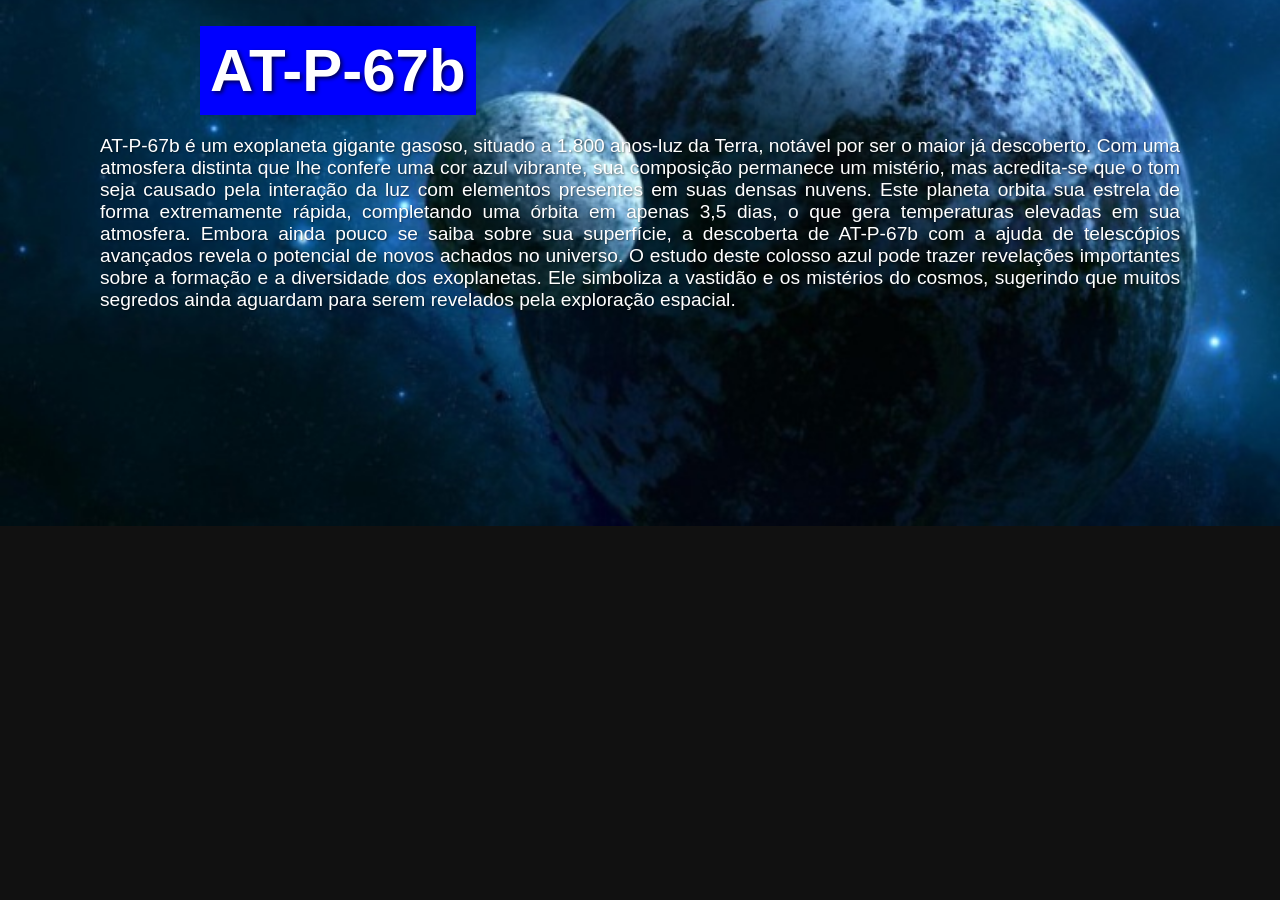
<file: planetas/AT-P-67b.html>
<!DOCTYPE html>
<html lang="pt-br">
    <head>
        <meta charset="UTF-8">
        <meta name="viewport" content="width=device-width, initial-scale=1.0">
        <title>Exoplaneta AT-P-67b</title>
        <link rel="stylesheet" href="../css/planetas_css/AT-P-67b.css">
    </head>
    <body>

    <h1 class="texto1">
        <div class="ret">AT-P-67b</div>
    </h1>
    <p class="par">AT-P-67b é um exoplaneta gigante gasoso, situado a 1.800 anos-luz da Terra, notável por ser o maior já descoberto. Com uma atmosfera distinta que lhe confere uma cor azul vibrante, sua composição permanece um mistério, mas acredita-se que o tom seja causado pela interação da luz com elementos presentes em suas densas nuvens.

        Este planeta orbita sua estrela de forma extremamente rápida, completando uma órbita em apenas 3,5 dias, o que gera temperaturas elevadas em sua atmosfera. Embora ainda pouco se saiba sobre sua superfície, a descoberta de AT-P-67b com a ajuda de telescópios avançados revela o potencial de novos achados no universo. O estudo deste colosso azul pode trazer revelações importantes sobre a formação e a diversidade dos exoplanetas.
        
        Ele simboliza a vastidão e os mistérios do cosmos, sugerindo que muitos segredos ainda aguardam para serem revelados pela exploração espacial.</p>

</body>


</html>
</file>
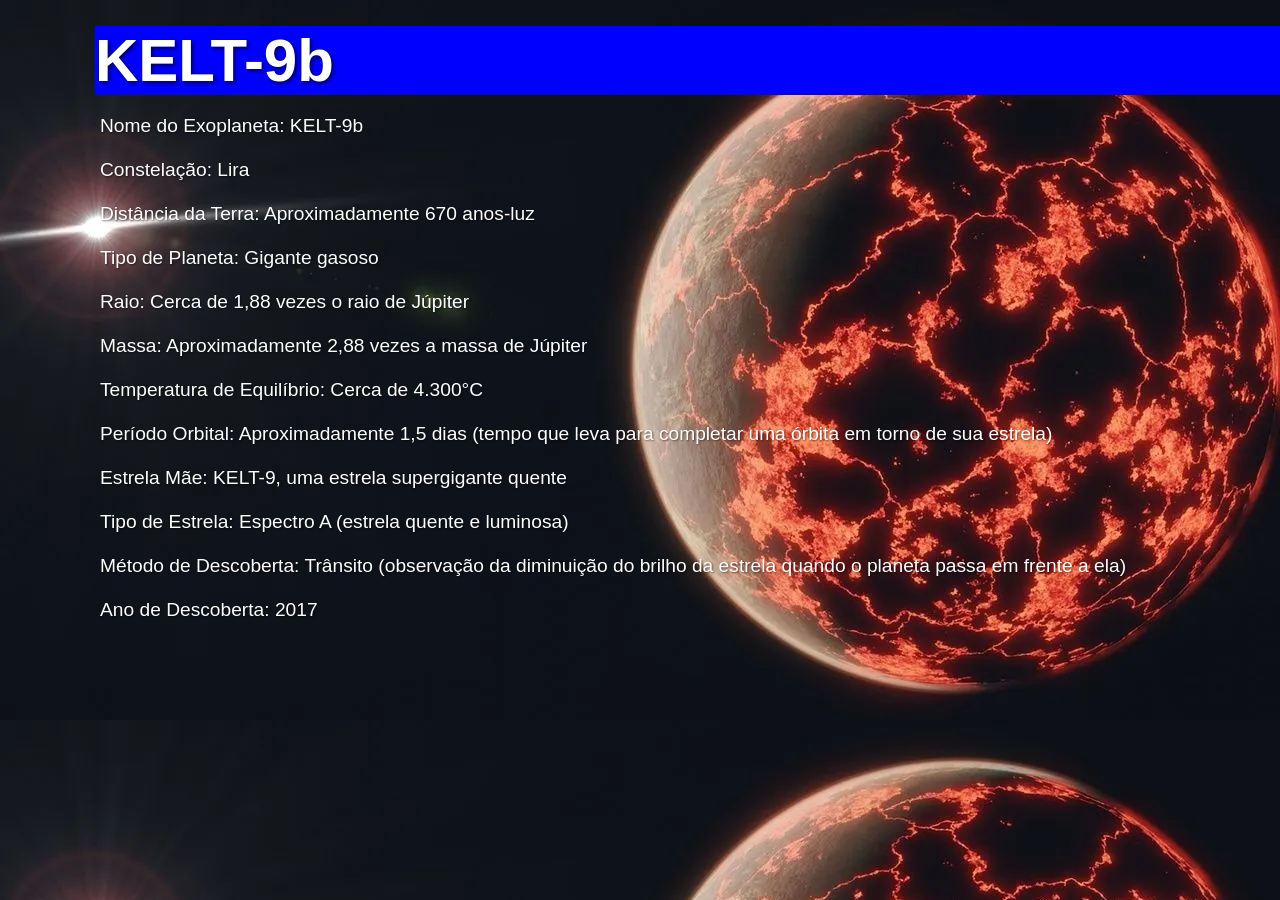
<file: planetas/planetKELT-9b.html>
<!DOCTYPE html>
<html lang="pt-br">
<head>
    <meta charset="UTF-8">
    <meta name="viewport" content="width=device-width, initial-scale=1.0">
    <title>Exoplaneta AT-P-67b</title>
    <link rel="stylesheet" href="../css/planetas_css/kelt.css">
</head>
<body>

    <h1 class="texto1">
        <div class="ret">KELT-9b</div>
    </h1>
    <p class="par">
        Nome do Exoplaneta: KELT-9b
<br><br>
Constelação: Lira
<br><br>
Distância da Terra: Aproximadamente 670 anos-luz
<br><br>
Tipo de Planeta: Gigante gasoso
<br><br>
Raio: Cerca de 1,88 vezes o raio de Júpiter
<br><br>
Massa: Aproximadamente 2,88 vezes a massa de Júpiter
<br><br>
Temperatura de Equilíbrio: Cerca de 4.300°C
<br><br>
Período Orbital: Aproximadamente 1,5 dias (tempo que leva para completar uma órbita em torno de sua estrela)
<br><br>
Estrela Mãe: KELT-9, uma estrela supergigante quente
<br><br>
Tipo de Estrela: Espectro A (estrela quente e luminosa)
<br><br>
Método de Descoberta: Trânsito (observação da diminuição do brilho da estrela quando o planeta passa em frente a ela)
<br><br>
Ano de Descoberta: 2017
    </p>

</body>
</html>
</file>
<file: css/planetas_css/AT-P-67b.css>
* {
    padding: 0;
    margin: 0;
    box-sizing: border-box;
}

body {
    background-color: #111;
    background-image: url('/imgplanetas/DENIS-P\ J082303.1-491201\ b.jpg');
    background-repeat: no-repeat;
    background-size: cover; /* Cobre todo o fundo */
    background-position: center; /* Centraliza o fundo */
    color: white;
}

.ret {
    background-color: blue;
    padding: 10px; /* Ajusta o espaçamento interno */
    display: inline-block; /* Faz o div se ajustar ao conteúdo */
    margin-left: 100px; /* Alinha com o texto do parágrafo */
}

.texto1 {
    font-family: 'Poppins', sans-serif;
    color: white;
    margin: 2% 100px 0 100px; /* Ajusta as margens para alinhamento */
    font-size: 60px;
    text-shadow: 2px 2px 4px rgba(0, 0, 0, 0.7); /* Sombra para melhorar a leitura */
}

.par {
    font-family: 'Poppins', sans-serif;
    font-size: 1.2em;
    color: white;
    text-align: justify;
    margin: 20px 100px;
    text-shadow: 1px 1px 2px rgba(0, 0, 0, 0.5); /* Dá um leve efeito de sombra no texto */
}

/* Tornando o site responsivo */
@media (max-width: 768px) {
    .texto1 {
        font-size: 40px;
        margin: 2% 20px;
    }

    .ret {
        margin-left: 20px; /* Reduz a margem esquerda em telas menores */
    }

    .par {
        font-size: 1em;
        margin: 20px;
    }
}

@media (max-width: 480px) {
    .texto1 {
        font-size: 32px;
        margin: 2% 10px;
    }

    .ret {
        margin-left: 10px; /* Ainda menor margem para telas pequenas */
    }

    .par {
        font-size: 0.9em;
        margin: 20px 10px;
    }
}
</file>
<file: css/planetas_css/kelt.css>
*{
    padding: 0px;
    margin: 0px;
}

body {
    background-color: #111;
    background-image: url('../../imgplanetas/KELT-9b.webp');

}

.ret{
    background-color: blue;
}

.texto1 {
    font-family: 'Poppins', sans-serif;
    color: white;
    padding-left: 95px;
    margin-top: 2%;
    font-size: 60px;
    text-shadow: 2px 2px 4px rgba(0,0,0,0.7); /* Sombra para melhorar a leitura */
}

.par {
    font-family: 'Poppins', sans-serif;
    font-size: 1.2em;
    color: white;
    text-align: justify;
    margin: 20px 100px;
    text-shadow: 1px 1px 2px rgba(0,0,0,0.5); /* Dá um leve efeito de sombra no texto */
}
</file>
